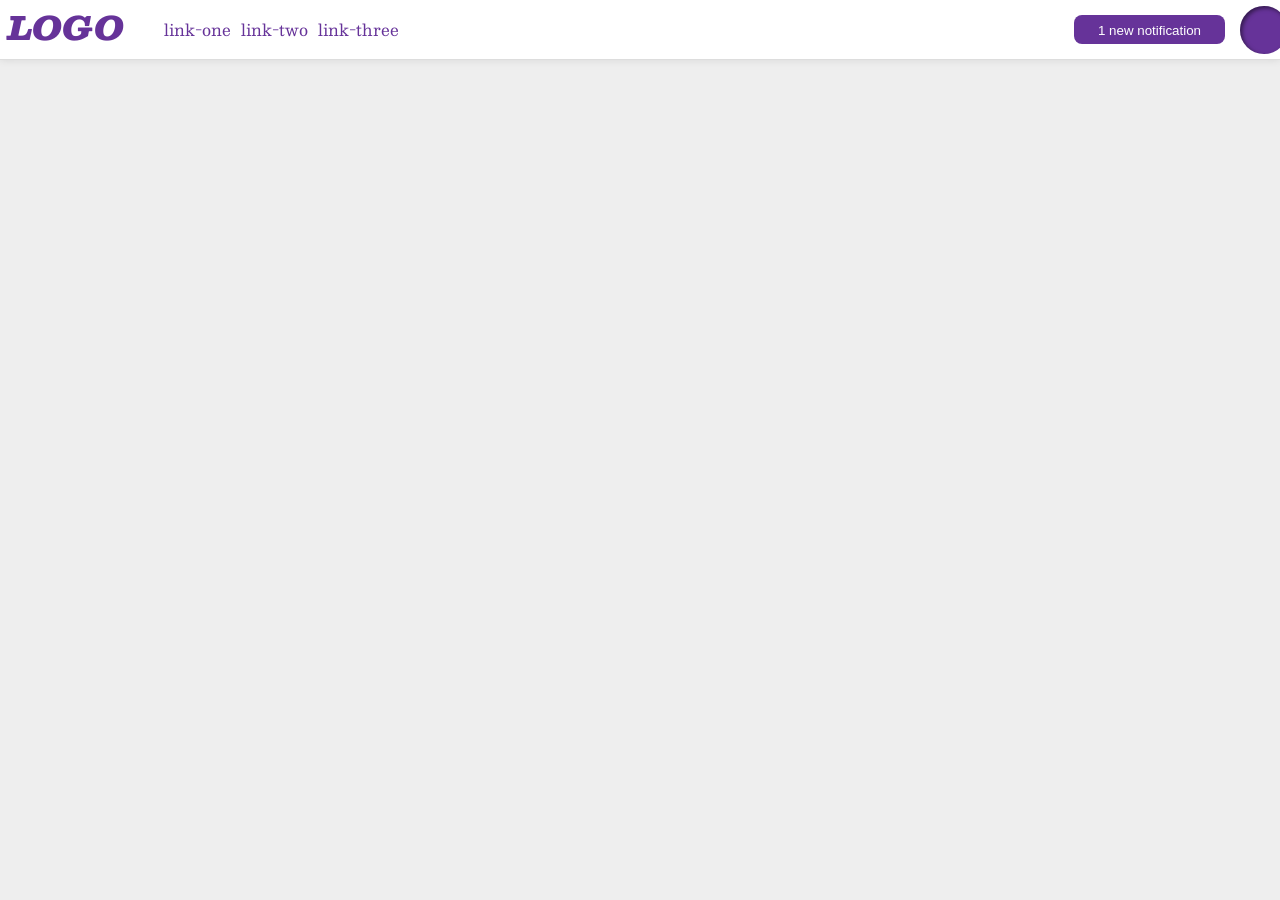
<file: foundations/flex/03-flex-header-2/index.html>
<!DOCTYPE html>
<html lang="en">
  <head>
    <meta charset="UTF-8">
    <meta http-equiv="X-UA-Compatible" content="IE=edge">
    <meta name="viewport" content="width=device-width, initial-scale=1.0">
    <title>Flex Header 2</title>
    <link rel="stylesheet" href="style.css">
  </head>
  <body>
    <div class="header">
      <div class="flex-container-1">
        <div class="logo">
          LOGO
        </div>
        <ul class="links">
          <li><a href="https://google.com">link-one</a></li>
          <li><a href="https://google.com">link-two</a></li>
          <li><a href="https://google.com">link-three</a></li>
        </ul>
      </div>
      <div class = "flex-container-2">
        <button class="notifications">
          1 new notification
        </button>
        <div class="profile-image"></div>
      </div>
    </div>
  </body>
</html>
</file>
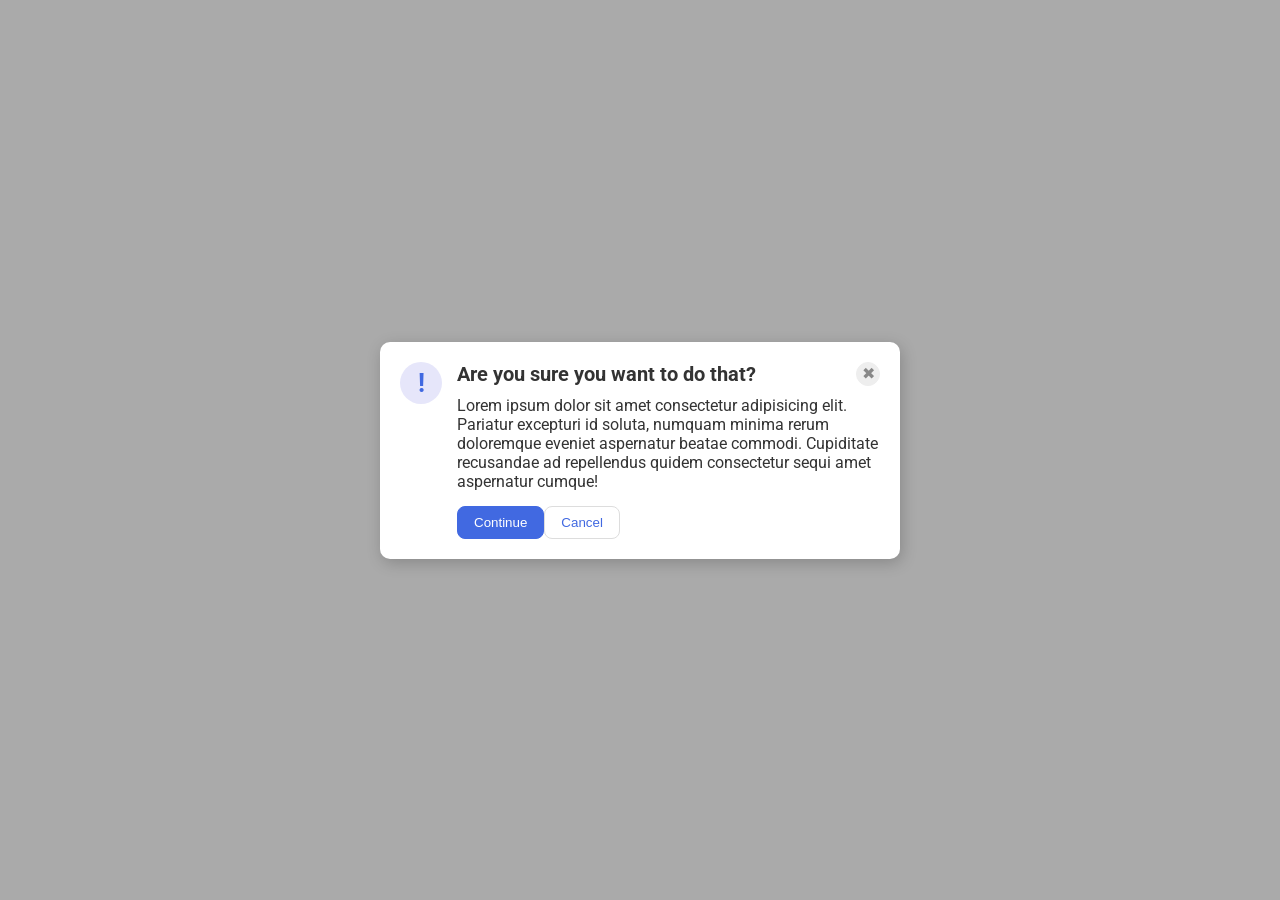
<file: foundations/flex/05-flex-modal/index.html>
<!DOCTYPE html>
<html lang="en">
  <head>
    <meta charset="UTF-8">
    <meta http-equiv="X-UA-Compatible" content="IE=edge">
    <meta name="viewport" content="width=device-width, initial-scale=1.0">
    <link rel="stylesheet" href="style.css">
    <title>Modal</title>
  </head>

  <body>
    <div class="modal">
      
        <div class="icon-container">
          <div class="icon">!</div>
        </div>
        <div class="container">
        <div class="header">
          Are you sure you want to do that?
          <button class="close-button">✖</button>
        </div>
        <div class="text">Lorem ipsum dolor sit amet consectetur adipisicing elit. Pariatur excepturi id soluta, numquam minima rerum doloremque eveniet aspernatur beatae commodi. Cupiditate recusandae ad repellendus quidem consectetur sequi amet aspernatur cumque!</div>
        <div class="button-container">
          <button class="continue">Continue</button>
          <button class="cancel">Cancel</button>
        </div>
      </div>
    </div>
  </body>
</html>
</file>
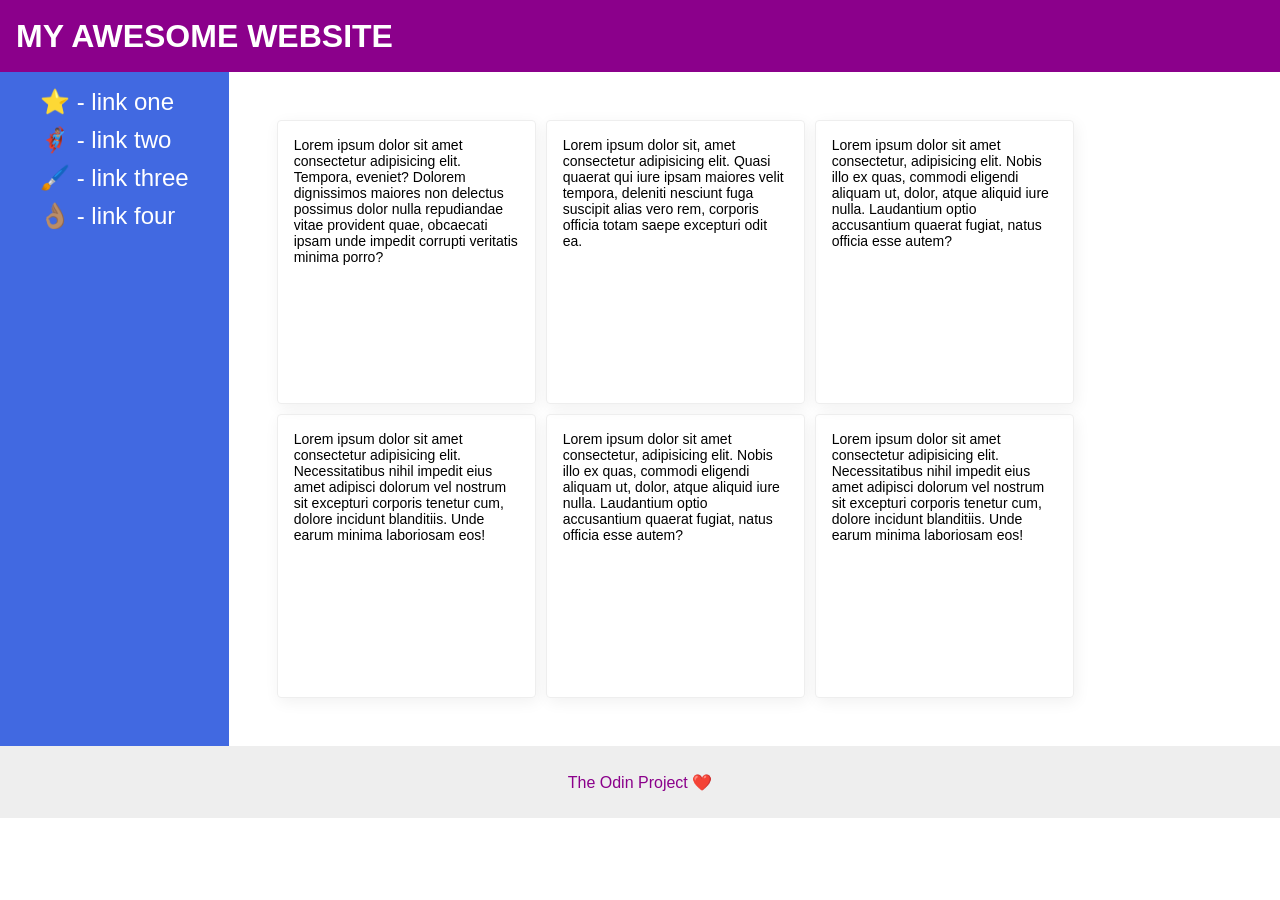
<file: foundations/flex/07-flex-layout-2/index.html>
<!DOCTYPE html>
<html lang="en">
  <head>
    <meta charset="UTF-8">
    <meta http-equiv="X-UA-Compatible" content="IE=edge">
    <meta name="viewport" content="width=device-width, initial-scale=1.0">
    <title>The Holy Grail</title>
    <link rel="stylesheet" href="style.css">
  </head>
  <body>
  <div class="main-container">

    <div class="header">
      MY AWESOME WEBSITE
    </div>
    
    <div class="content-container">
      <div class="sidebar-container">
        <div class="sidebar">
          <ul>
            <li><a href="#">⭐ - link one</a></li>
            <li><a href="#">🦸🏽‍♂️ - link two</a></li>
            <li><a href="#">🖌️ - link three</a></li>
            <li><a href="#">👌🏽 - link four</a></li>
          </ul>
        </div>
      </div>
      <div class="card-container">
        <div class="card">Lorem ipsum dolor sit amet consectetur adipisicing elit. Tempora, eveniet? Dolorem dignissimos maiores non delectus possimus dolor nulla repudiandae vitae provident quae, obcaecati ipsam unde impedit corrupti veritatis minima porro?</div>
        <div class="card">Lorem ipsum dolor sit, amet consectetur adipisicing elit. Quasi quaerat qui iure ipsam maiores velit tempora, deleniti nesciunt fuga suscipit alias vero rem, corporis officia totam saepe excepturi odit ea.</div>
        <div class="card">Lorem ipsum dolor sit amet consectetur, adipisicing elit. Nobis illo ex quas, commodi eligendi aliquam ut, dolor, atque aliquid iure nulla. Laudantium optio accusantium quaerat fugiat, natus officia esse autem?</div>
        <div class="card">Lorem ipsum dolor sit amet consectetur adipisicing elit. Necessitatibus nihil impedit eius amet adipisci dolorum vel nostrum sit excepturi corporis tenetur cum, dolore incidunt blanditiis. Unde earum minima laboriosam eos!</div>
        <div class="card">Lorem ipsum dolor sit amet consectetur, adipisicing elit. Nobis illo ex quas, commodi eligendi aliquam ut, dolor, atque aliquid iure nulla. Laudantium optio accusantium quaerat fugiat, natus officia esse autem?</div>
        <div class="card">Lorem ipsum dolor sit amet consectetur adipisicing elit. Necessitatibus nihil impedit eius amet adipisci dolorum vel nostrum sit excepturi corporis tenetur cum, dolore incidunt blanditiis. Unde earum minima laboriosam eos!</div>
      </div>
    </div>
    
    <div class="footer">
      The Odin Project ❤️
    </div>
  </div>
  </body>
</html>
</file>
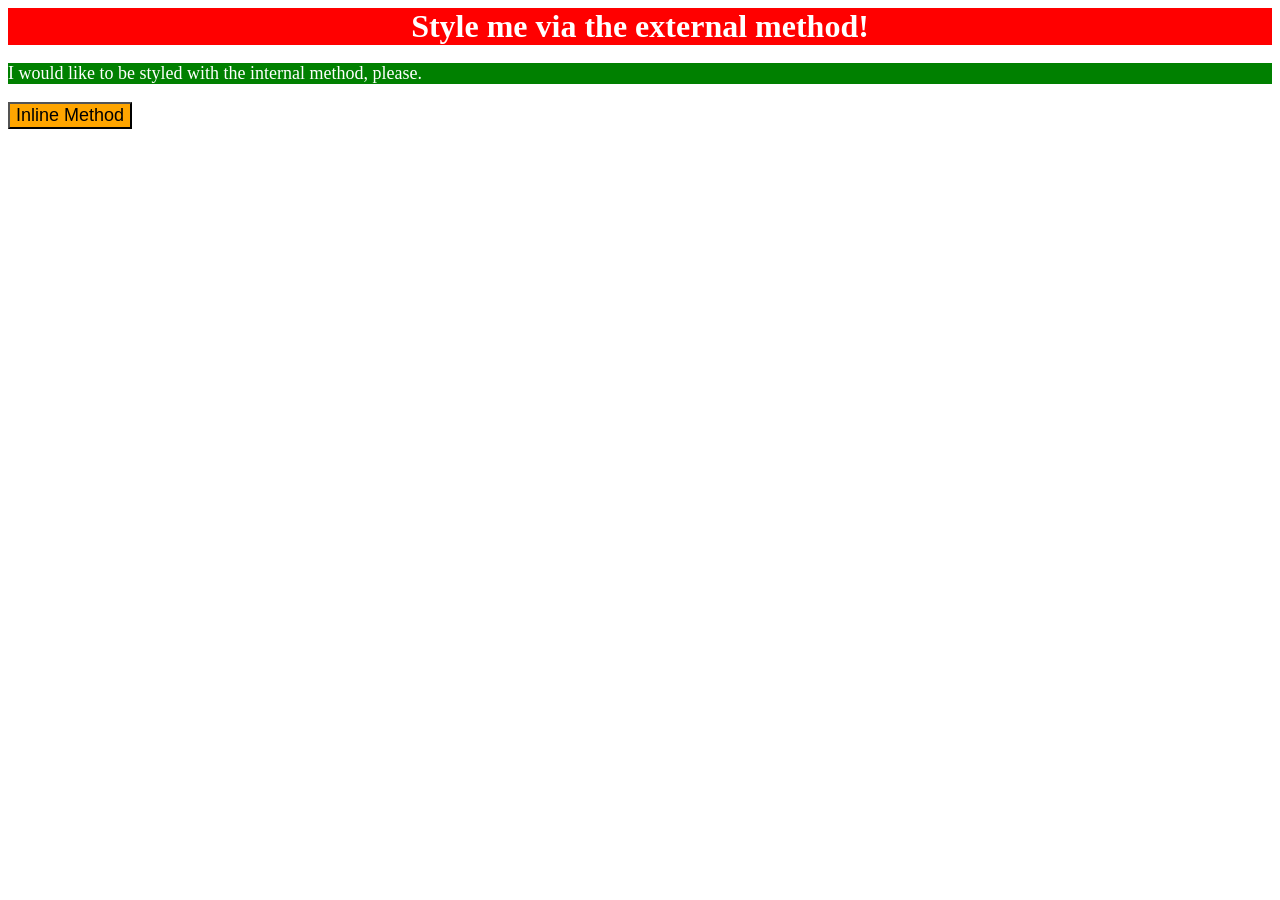
<file: foundations/intro-to-css/01-css-methods/index.html>
<!DOCTYPE html>
<html lang="en">
  <head>
    <meta charset="UTF-8">
    <meta http-equiv="X-UA-Compatible" content="IE=edge">
    <meta name="viewport" content="width=device-width, initial-scale=1.0">
    <title>Methods for Adding CSS</title>
    <link rel="stylesheet" href="styles.css">
    <!-- p styling (internal) -->
     <style>
        p {
          background-color: green;
          color: white;
          font-size: 18px;
        }
     </style>
  </head>
  <body>
    <div>Style me via the external method!</div>
    <p>I would like to be styled with the internal method, please.</p>
    <button style="background-color: orange; font-size: 18px">Inline Method</button>
  </body>
</html>
</file>
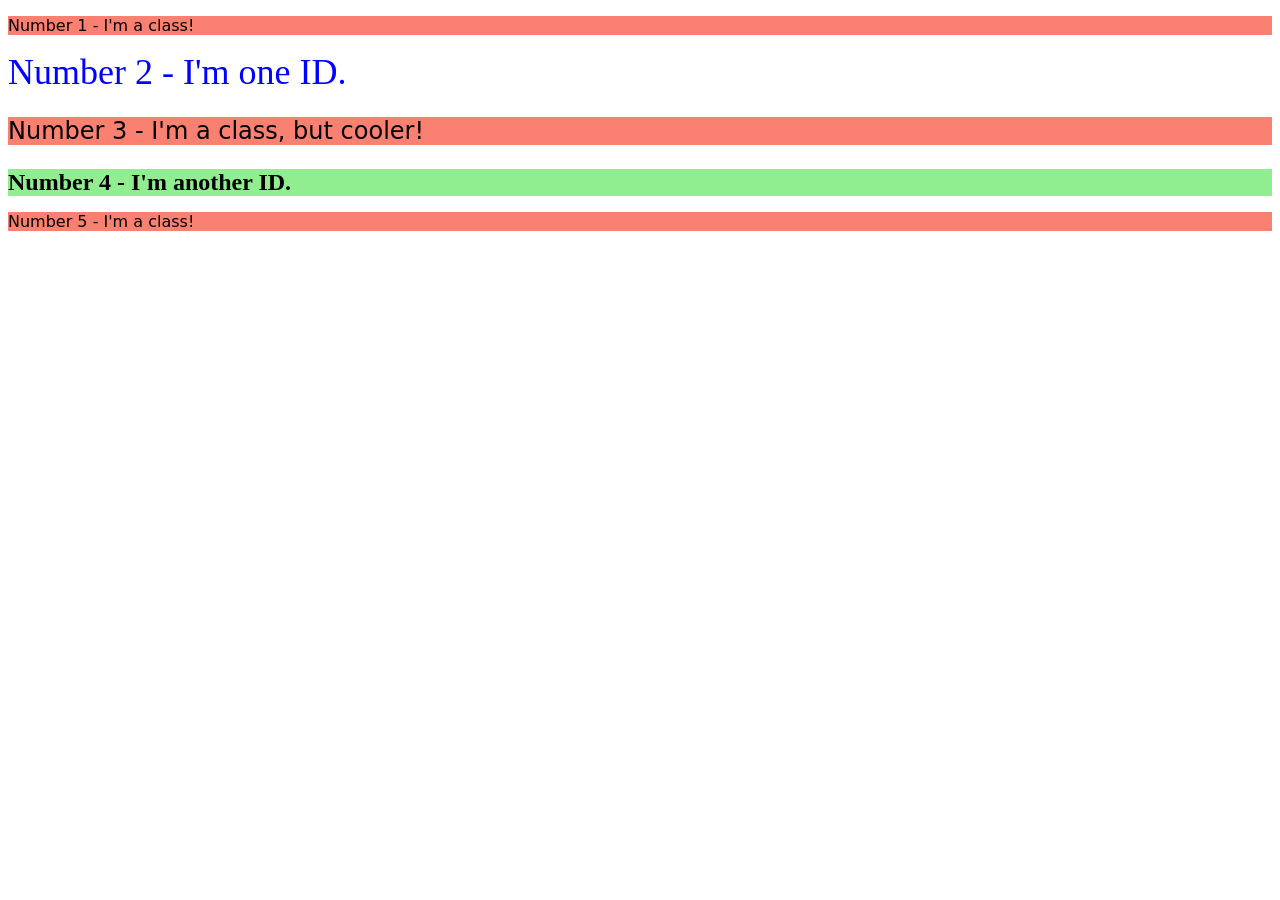
<file: foundations/intro-to-css/02-class-id-selectors/index.html>
<!DOCTYPE html>
<html lang="en">
  <head>
    <meta charset="UTF-8">
    <meta http-equiv="X-UA-Compatible" content="IE=edge">
    <meta name="viewport" content="width=device-width, initial-scale=1.0">
    <title>Class and ID Selectors</title>
    <link rel="stylesheet" href="style.css">
  </head>
  <body>
    <p>Number 1 - I'm a class!</p>
    <div id ="second-element">Number 2 - I'm one ID.</div>
    <p id="third-element">Number 3 - I'm a class, but cooler!</p>
    <div id="fourth-element">Number 4 - I'm another ID.</div>
    <p>Number 5 - I'm a class!</p>
  </body>
</html>
</file>
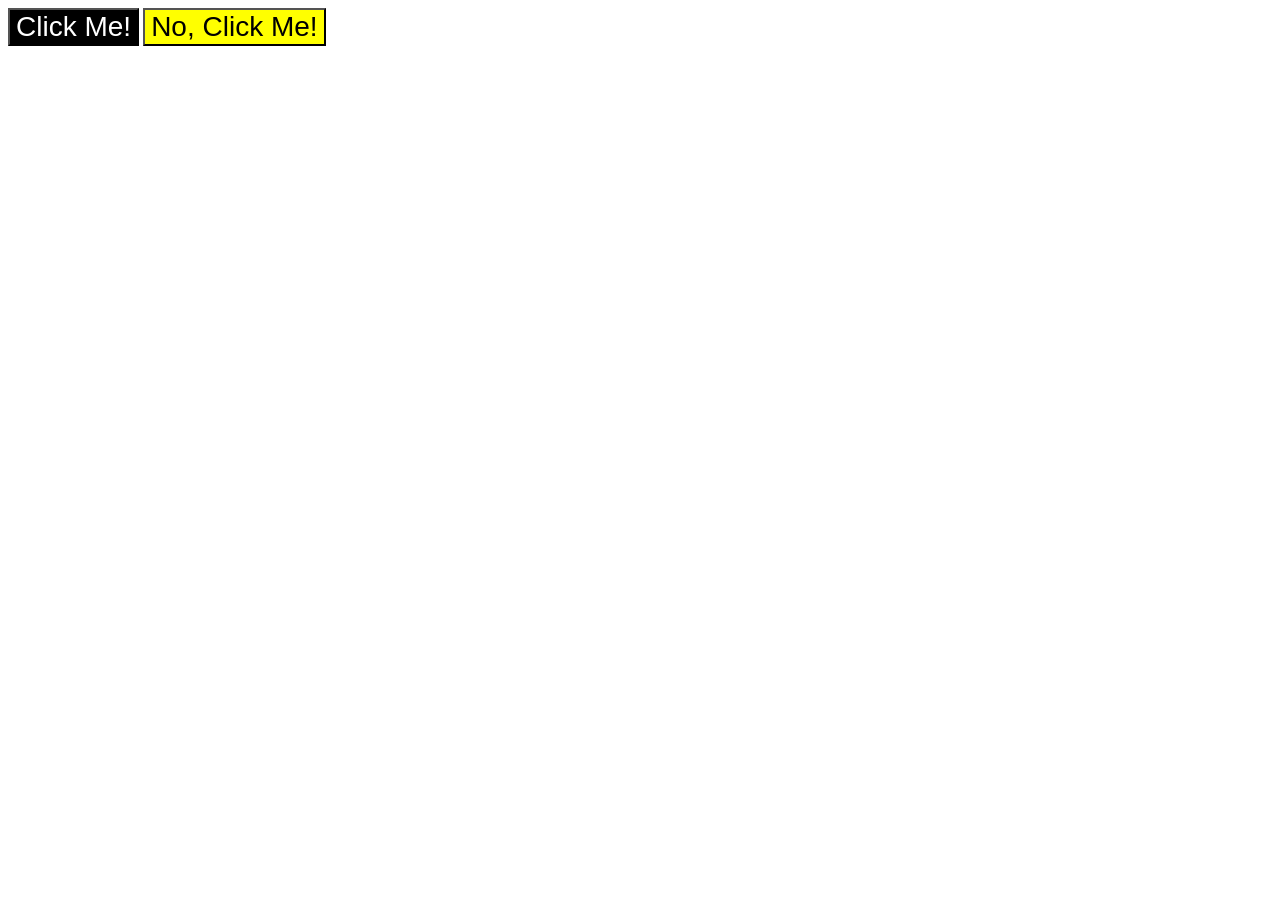
<file: foundations/intro-to-css/03-grouping-selectors/index.html>
<!DOCTYPE html>
<html lang="en">
  <head>
    <meta charset="UTF-8">
    <meta http-equiv="X-UA-Compatible" content="IE=edge">
    <meta name="viewport" content="width=device-width, initial-scale=1.0">
    <title>Grouping Selectors</title>
    <link rel="stylesheet" href="style.css">
  </head>
  <body>
    <button class="button-1">Click Me!</button>
    <button class="button-2">No, Click Me!</button>
  </body>
</html>
</file>
<file: foundations/flex/03-flex-header-2/style.css>
/* this is some magical font-importing.  
you'll learn about it later. */
@import url('https://fonts.googleapis.com/css2?family=Besley:ital,wght@0,400;1,900&display=swap');

body {
  margin: 0;
  background: #eee;
  font-family: Besley, serif;
}

.header {
  background: white;
  border-bottom: 1px solid #ddd;
  box-shadow: 0 0 8px rgba(0,0,0,.1);
  display: flex;
  flex-direction: row;
  flex-wrap: nowrap;
}

.profile-image {
  background: rebeccapurple;
  box-shadow: inset 2px 2px 4px rgba(0,0,0,.5);
  border-radius: 50%;
  width: 48px;
  height: 48px;
}

.logo {
  color: rebeccapurple;
  font-size: 32px;
  font-weight: 900;
  font-style: italic;
}

button {
  border: none;
  border-radius: 8px;
  background: rebeccapurple;
  color: white;
  padding: 8px 24px;
  height: 50%;
}

a {
  /* this removes the line under our links */
  text-decoration: none;
  color: rebeccapurple;
}

ul {
  display: flex;
  gap: 10px;
  list-style-type: none;
}

.flex-container-1 {
  display: inline-flex;
  justify-content: flex-start;
  flex: 0 0 50%;
  margin-left: 8px;
}

.flex-container-2 {
  display: inline-flex;
  justify-content: flex-end;
  flex: 0 0 50%;
  align-items: center;
  gap: 15px;
}
</file>
<file: foundations/flex/05-flex-modal/style.css>
@import url('https://fonts.googleapis.com/css2?family=Roboto:wght@400;700&display=swap');

html, body {
  height: 100%;
}

body {
  font-family: Roboto, sans-serif;
  margin: 0;
  background: #aaa;
  color: #333;
  /* I'll give you this one for free lol */
  display: flex;
  align-items: center;
  justify-content: center;
}

.modal {
  background: white;
  width: 480px;
  border-radius: 10px;
  box-shadow: 2px 4px 16px rgba(0,0,0,.2);
  padding: 20px;
  display: flex;
}

.icon {
  color: royalblue;
  font-size: 26px;
  font-weight: 700;
  background: lavender;
  width: 42px;
  height: 42px;
  border-radius: 50%;
  display: flex;
  align-items: center;
  justify-content: center;

}

.close-button {
  background: #eee;
  border-radius: 50%;
  color: #888;
  font-weight: 400;
  font-size: 16px;
  height: 24px;
  width: 24px;
  display: flex;
  align-items: center;
  justify-content: center;
  border: 1px solid #eee;
  padding: 0;
}

button {
  cursor: pointer;
  padding: 8px 16px;
  border-radius: 8px;
}

button.continue {
  background: royalblue;
  border: 1px solid royalblue;
  color: white;
}

button.cancel {
  background: white;
  border: 1px solid #ddd;
  color: royalblue;
}

.container {
  display: flex;
  flex-direction: column;
}

.header {
  display: flex;
  flex-direction: row;
  justify-content: space-between;
  font-size: 20px;
  font-weight: 700;
  margin-bottom: 10px;
}

.icon-container {
  display: flex;
  flex-direction: column;
  align-content: flex-start;
  padding-right: 15px;
}

.text {
  padding-bottom: 15px;
}

.button-container {
  display: flex;
  flex-direction: row;
}
</file>
<file: foundations/flex/07-flex-layout-2/style.css>
body {
  font-family: -apple-system, BlinkMacSystemFont, 'Segoe UI', Roboto, Oxygen, Ubuntu, Cantarell, 'Open Sans', 'Helvetica Neue', sans-serif;
  margin: 0;
  min-height: 100vh;
  display: flex;
  flex-flow: column wrap;
  justify-content: space-between;
}

.main-container {
  display: flex;
  flex-flow: column wrap;
  min-height: 100vh;
}

.header {
  display: flex;
  height: 72px;
  background: darkmagenta;
  color: white;
  font-size: 32px;
  font-weight: 900;
  align-items: center;
  padding-left: 16px;
  margin: 0;
}

.footer {
  display: flex;
  height: 72px;
  background: #eee;
  color: darkmagenta;
  justify-content: center;
  align-items: center;
}

.sidebar-container {
  display: flex;
  flex-flow: column;
  width: 30%;
}

.sidebar {
  background: royalblue;
  box-sizing: border-box;
  height: 100%;
  width: 100%;
}

.card {
  border: 1px solid #eee;
  box-shadow: 2px 4px 16px rgba(0,0,0,.06);
  border-radius: 4px;
  flex: 0 0 1;
  height: 250px;
  width: 225px;
  padding: 16px;
  font-size: 14px;
  font-family: Arial, Helvetica, sans-serif;
}

.card-container {
  display: flex;
  flex-flow: row wrap;
  align-items: flex-start;
  padding: 48px;
  gap: 10px;
}

.content-container {
  display: flex;
  height: 100%;
}

a {
  text-decoration: none;
  color: white;
  font-size: 24px;
}

ul {
  display: flex;
  flex-flow: column nowrap;
  list-style-type: none;
  gap: 10px;
}
</file>
<file: foundations/intro-to-css/01-css-methods/styles.css>
/* div styling (external) */
div {
    background-color: red;
    color: white;
    font-size: 32px;
    text-align: center;
    font-weight: 700;
}
</file>
<file: foundations/intro-to-css/02-class-id-selectors/style.css>
p {
    background-color: salmon;
    font-family: "Verdana", "DejaVu Sans", sans-serif;
}

#second-element {
    color: blue;
    font-size: 36px;
}

#third-element {
    font-size: 24px;
}

#fourth-element {
    background-color: lightgreen;
    font-size: 24px;
    font-weight: 700;
}
</file>
<file: foundations/intro-to-css/03-grouping-selectors/style.css>
button {
    font-size: 28px;
    font-family: 'Helvetica', 'Times New Roman', sans-serif;
}

.button-1 {
    background-color: black;
    color: white;
}

.button-2 {
    background-color: yellow;
}
</file>
